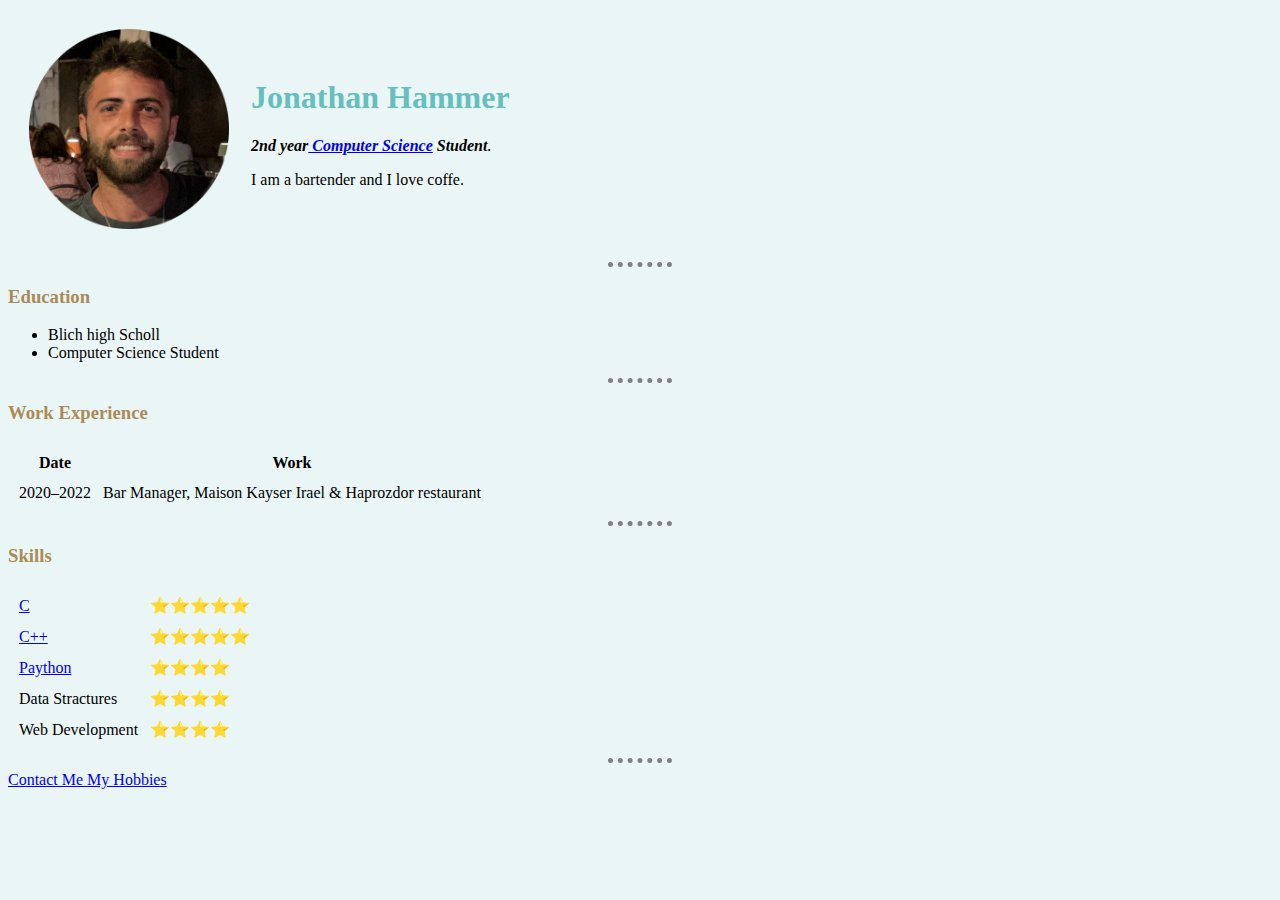
<file: index.html>
<!DOCTYPE html>
<html lang="en" dir="ltr">
  <head>
    <meta charset="utf-8">
    <title>Jonathan's Personal Site</title>
    <link rel="stylesheet" href="css/styles.css">
  </head>
  <body>
    <table cellspacing = 20>
      <tr>
        <td> <img
          src="images/new.png"
          alt="Jonathan Profile Picture" style="width: 200px;"></td>
        <td> <h1>Jonathan Hammer</h1>
          <p><em><strong>2nd year<a href = "https://en.wikipedia.org/wiki/Computer_science"> Computer Science</a> Student</strong>.</em></p>
          <p> I am a bartender and I love coffe.</p></td>
      </tr>
    </table>
    <hr size = 2 noshape>
    <h3>Education</h3>

    <ul>
      <li> Blich high Scholl </li>
      <li> Computer Science Student </li>
    </ul>

    <hr size = 2 noshape>
    <h3>Work Experience</h3>


    <table cellspacing = "10">
      <thead>
        <tr>
          <th>Date</th>
          <th>Work</th>
        </tr>
      </thead>
      <tbody>
        <tr>
          <td>2020–2022</td>
          <td>Bar Manager, Maison Kayser Irael & Haprozdor restaurant</td>
        </tr>
      </tbody>
    </table>
    <hr size = 2 noshape>

    <h3> Skills </h3>
      <table cellspacing = "10">
          <tr>
            <td> <a href = "https://en.wikipedia.org/wiki/C_(programming_language)"> C </a> </td>
            <td> ⭐️⭐️⭐️⭐️⭐️</td>
          </tr>
          <tr>
            <td> <a href = https://en.wikipedia.org/wiki/C%2B%2B> C++ </a></td>
            <td> ⭐️⭐️⭐️⭐️⭐️</td>
          </tr>
          <tr>
            <td> <a href = "https://en.wikipedia.org/wiki/Python_(programming_language)"> Paython </a> </td>
            <td>⭐️⭐️⭐️⭐️</td>
          </tr>
          <tr>
            <td> Data Stractures  </td>
            <td> ⭐️⭐️⭐️⭐️</td>
          </tr>
          <tr>
            <td> Web Development </td>
            <td> ⭐️⭐️⭐️⭐️ </td>
          </tr>
    </table>



    <hr size = 2 noshape>
    <a href="Contact.html"> Contact Me </a>
    <a href = "Hobbies.html"> My Hobbies </a>
  </body>

</html>
</file>
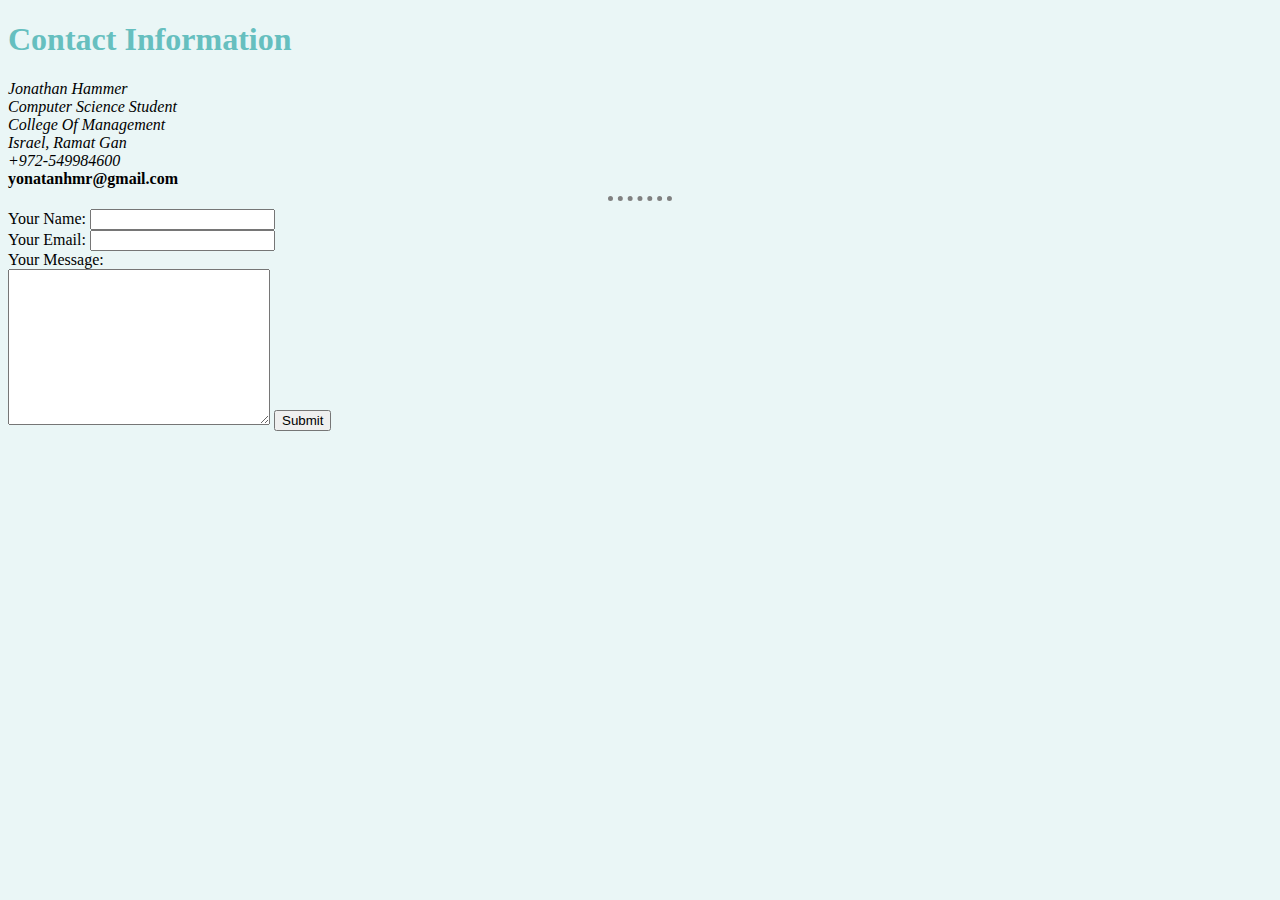
<file: Contact.html>
<!DOCTYPE html>
<html lang="en" dir="ltr">
  <head>
    <meta charset="utf-8">
    <title> Contact Me </title>
    <link rel="stylesheet" href="css/styles.css">

  </head>
  <body>
    <h1>Contact Information</h1>
    <em>Jonathan Hammer <br>
        Computer Science Student <br>
        College Of Management <br>
        Israel, Ramat Gan <br>
        +972-549984600</em> <br>
    <strong> yonatanhmr@gmail.com </strong>
    <hr>
    <form action="mailto:yonatanhmr@gmail.com" method="post" enctype="text/plain">
      <label>Your Name:</label>
      <input type="text" name="yourName" value=""><br>
      <label>Your Email:</label>
      <input type="email" name="yourEmail"><br>
      <label> Your Message:</label><br>
      <textarea name="YourMessage" rows="10" cols="30"></textarea>
      <input type="submit" name="">
    </form>
  </body>
</html>
</file>
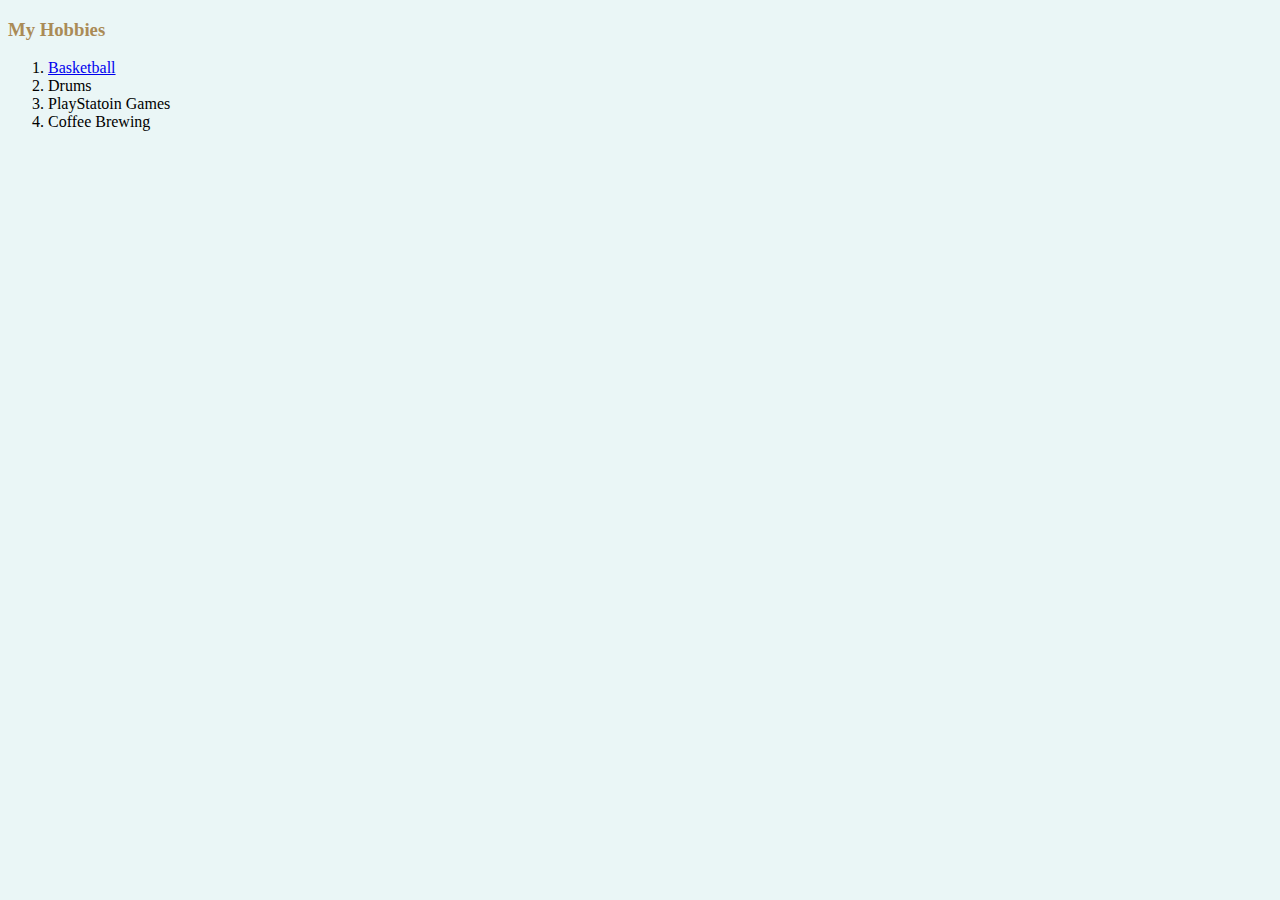
<file: Hobbies.html>
<!DOCTYPE html>
<html lang="en" dir="ltr">
  <head>
    <meta charset="utf-8">
    <title> My Hobies </title>
    <link rel="stylesheet" href="css/styles.css">
  </head>
  <body>
    <h3> My Hobbies </h3>
    <ol>
      <li> <a href = https://en.wikipedia.org/wiki/Basketball> Basketball </a> </li>
      <li>Drums </li>
      <li>PlayStatoin Games</li>
      <li>Coffee Brewing</li>
    </ol>

  </body>
</html>
</file>
<file: css/styles.css>
body{
    background-color: #EAF6F6;
  }

  h1{
    color: #66BFBF;
  }
  h3{
    color: #AA8B56;
  }
  hr{
    border-style: none;
    border-top-style: dotted;
    border-color: grey;
    border-width: 5px;

    width: 5%;

  }
</file>
